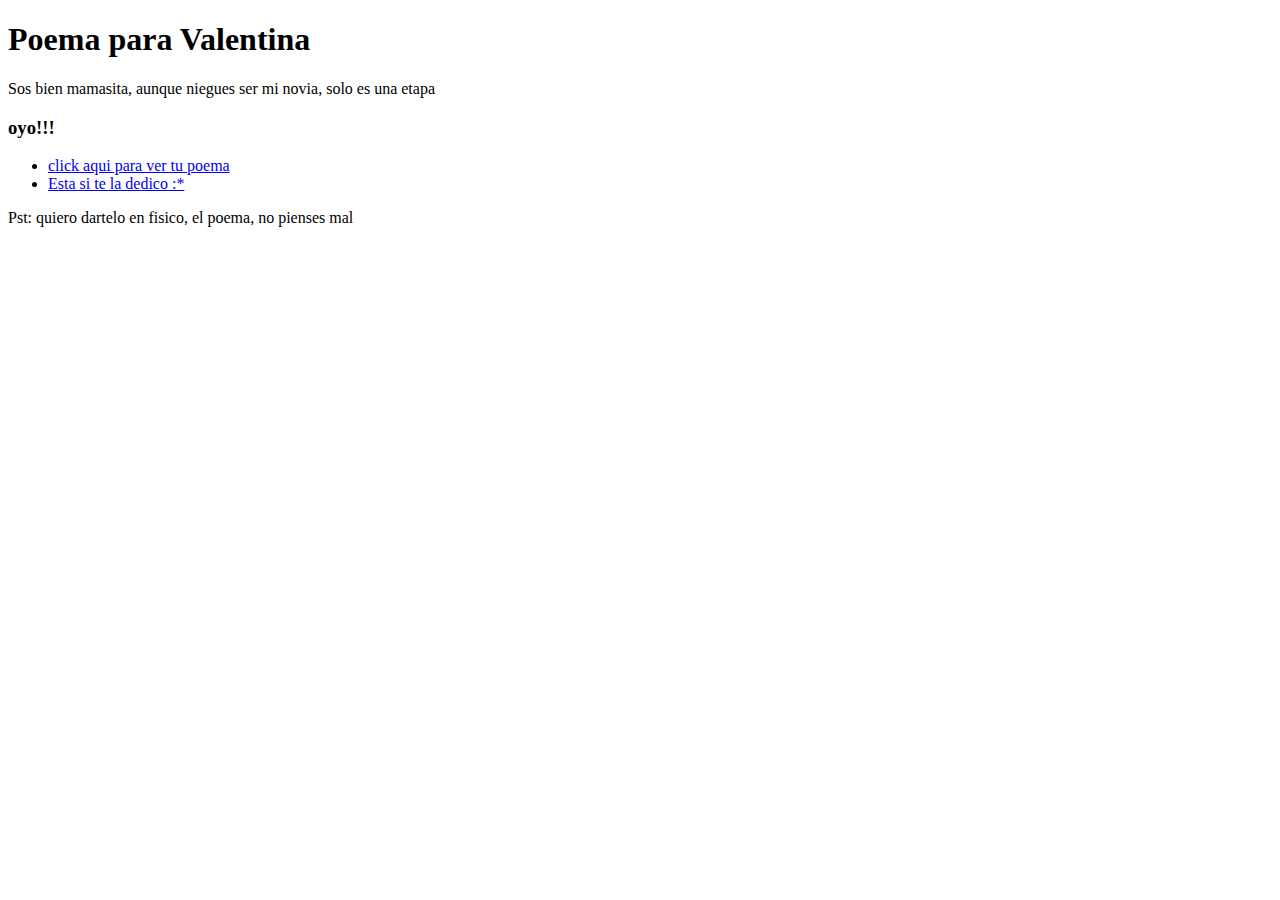
<file: index.html>
<!DOCTYPE html>
<html lang="en">
    <head>
        <meta charset="UTF-8">
        <title>poema</title>
        
    </head>
    <body>
        <h1>Poema para Valentina</h1>
        <p> Sos bien mamasita, aunque niegues ser mi novia, solo es una etapa</p>
        <h3>oyo!!!</h3>
        <ul>
        <li><a href="./extra/poesia.html">click aqui para ver tu poema</a></li>
        <li><a href="https://www.youtube.com/watch?v=xKGth_h7zVE">Esta si te la dedico :*</a></li>
        </ul>
        <p>Pst: quiero dartelo en fisico, el poema, no pienses mal</p>
        
    </body>
</html>
</file>
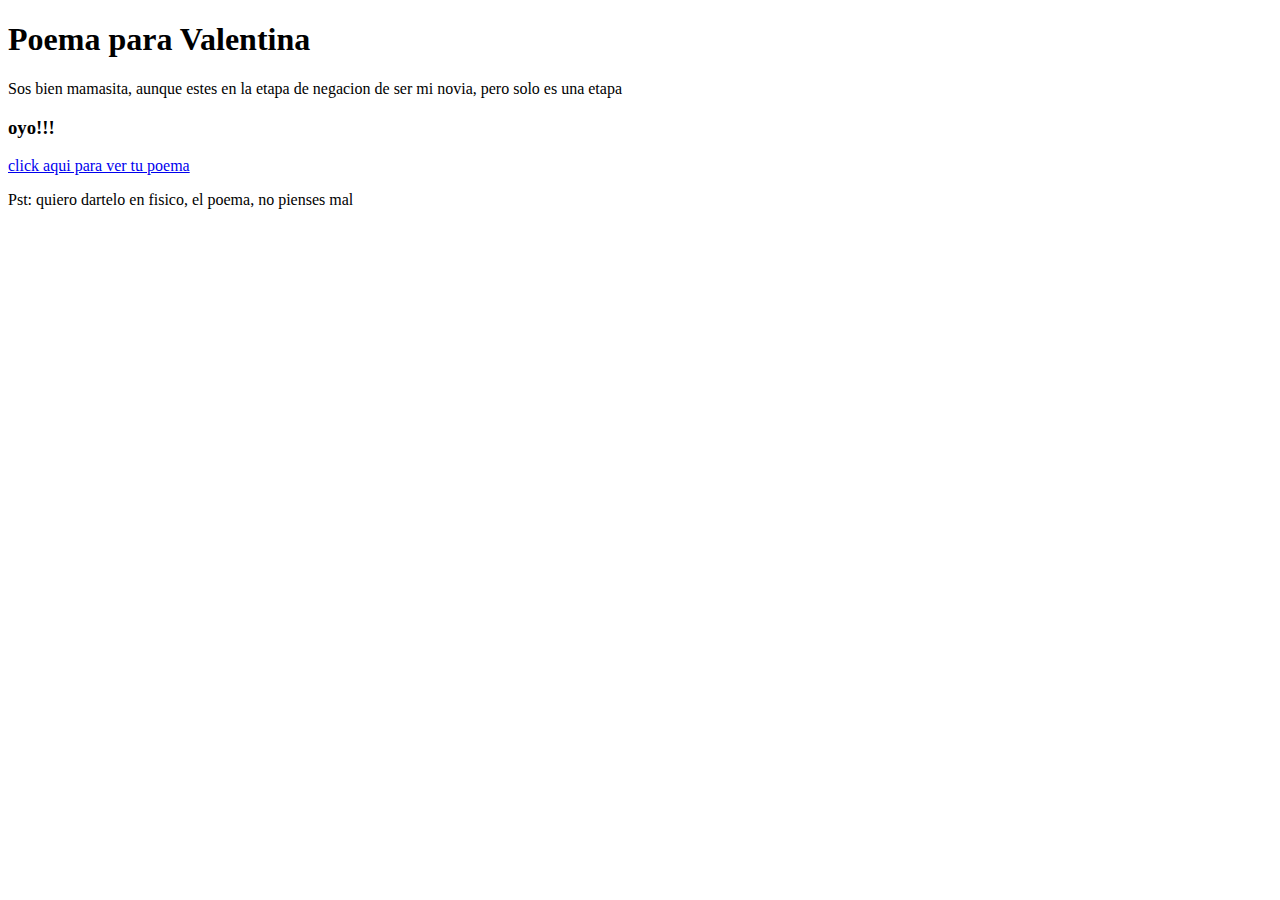
<file: poema.html>
<!DOCTYPE html>
<html lang="en">
    <head>
        <meta charset="UTF-8">
        <title>poema</title>
        
    </head>
    <body>
        <h1>Poema para Valentina</h1>
        <p> Sos bien mamasita, aunque estes en la etapa de negacion de ser mi novia, pero solo es una etapa</p>
        <h3>oyo!!!</h3>
         <a link href="./poesia.html">click aqui para ver tu poema</a>
        <p>Pst: quiero dartelo en fisico, el poema, no pienses mal</p>
        
    </body>
</html>
</file>
